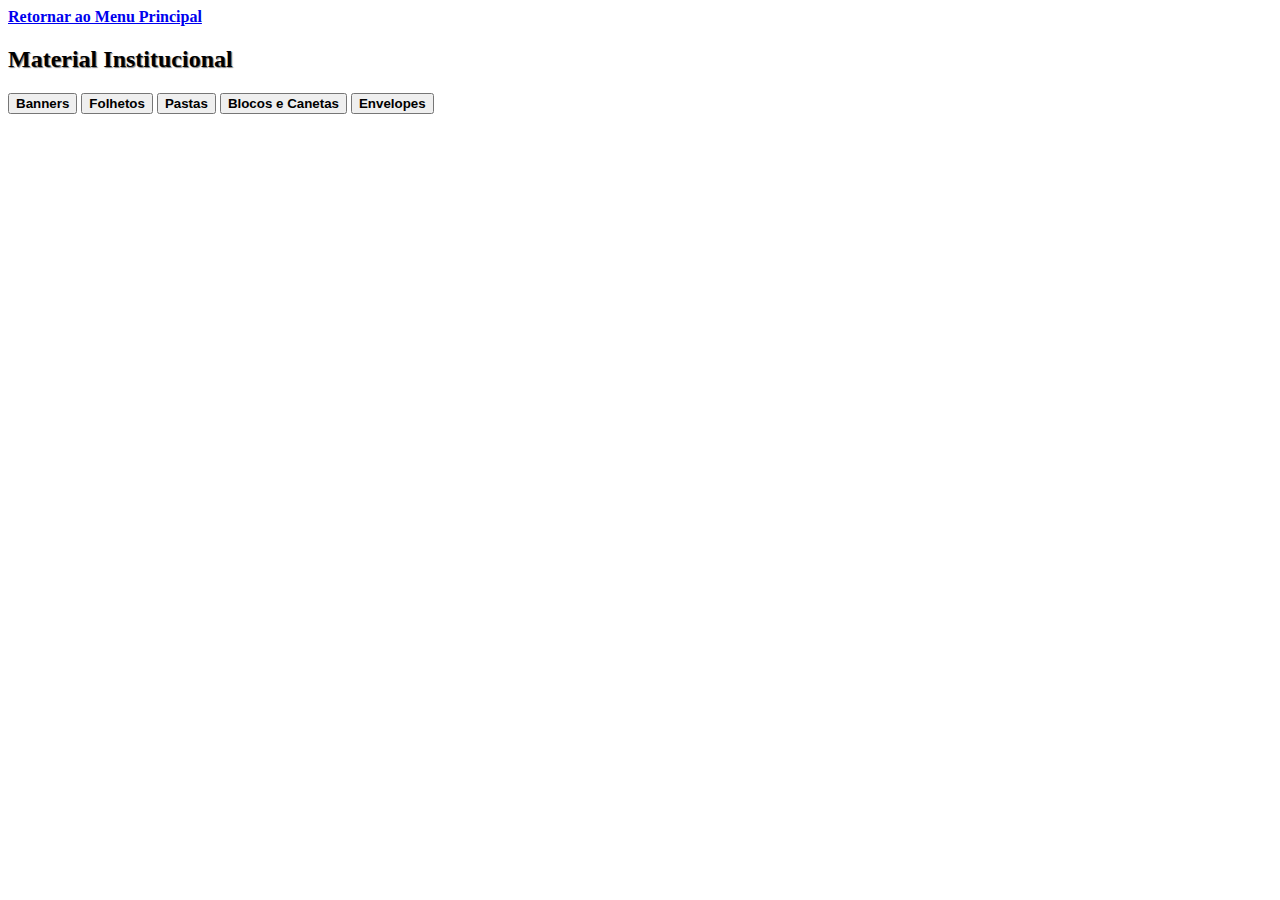
<file: institucional.html>
<!DOCTYPE html>
<html lang="pt-br">
<head>
    <meta charset="UTF-8">
    <title>Material Institucional</title>
    <link rel="stylesheet" href="css/estilo.css">
</head>
<body>
    <nav class="menu">
        <a href="index.html"><b>Retornar ao Menu Principal</b></a>
    </nav>

    <h2 class="com-sombra">Material Institucional</h2>

<style>
  .com-sombra {
    text-shadow: 1px 1px 1px rgba(0, 0, 0, 0.5);
  }
</style>
    <div class="filtros">
        <button id="btn-banners"><b>Banners</b></button>
        <button id="btn-folhetos"><b>Folhetos</b></button>
        <button id="btn-pastas"><b>Pastas</b></button>
        <button id="btn-blocos-canetas"><B>Blocos e Canetas</B></button>
        <button id="btn-envelopes"><b>Envelopes</b></button>
    </div>
</body>
</html>
</file>
<file: css/estilo.css>
/* CSS aqui */
</file>
